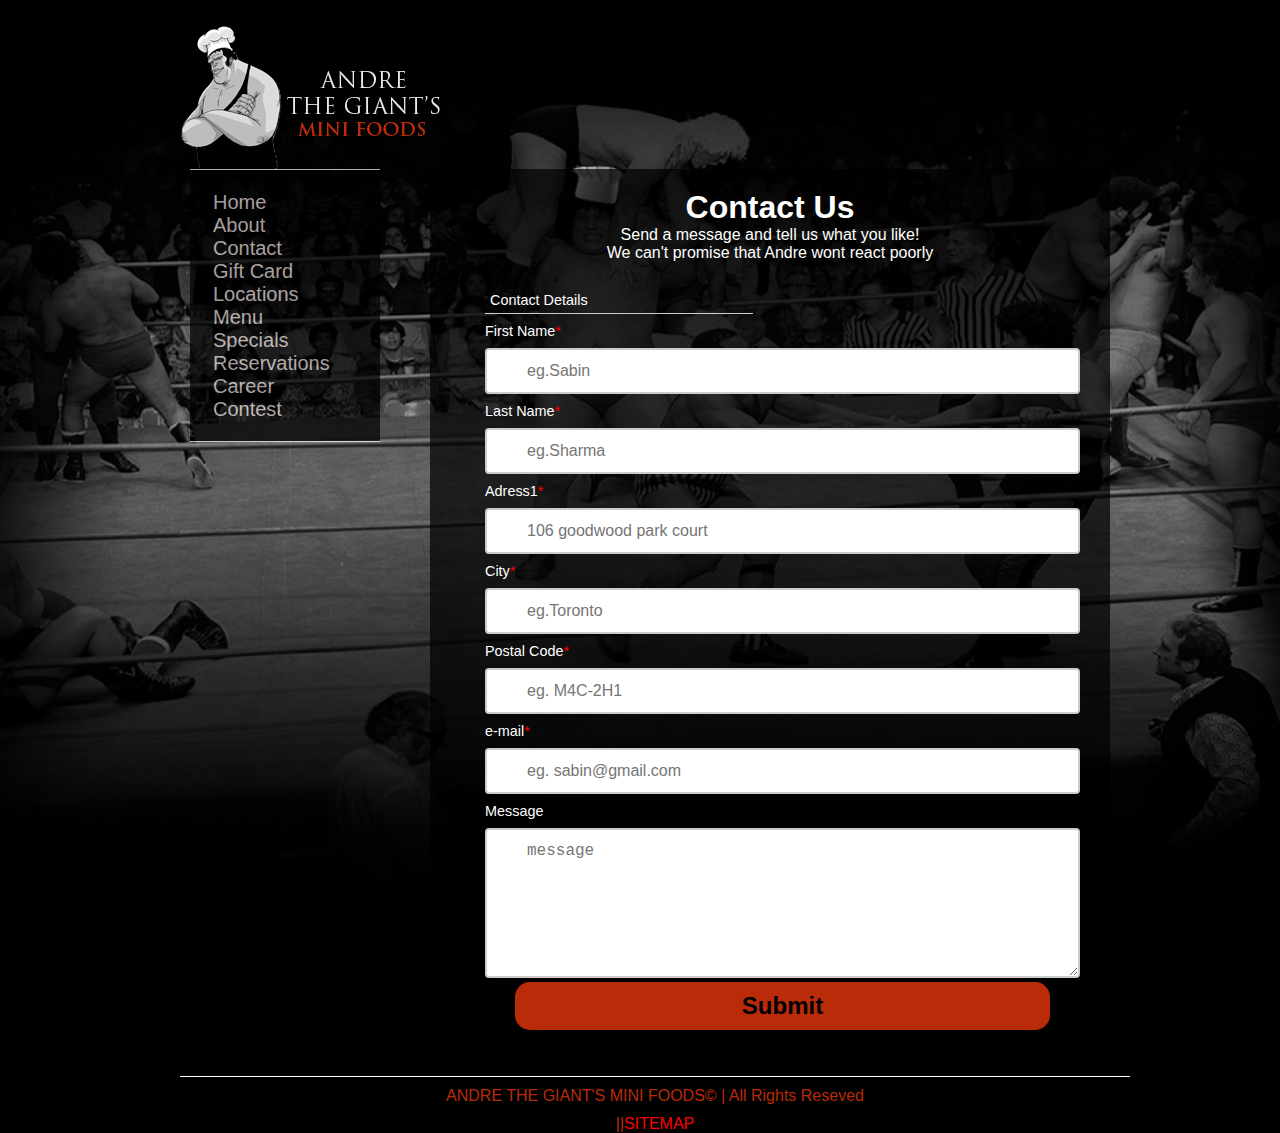
<file: Restaurant/contact.html>
<!DOCTYPE html>
<html lang="en">
<head>
	<meta charset="utf-8">
	<title>ANDRE THE GIANT'S MINI FOODS</title>
	<link rel="shortcut icon" type="favicon.ico" href="images/favicon.ico" />	
	<link rel="stylesheet" type="text/css" href="stylesheet/master_stylesheet.css" />
    <link rel="stylesheet" type="text/css" href="stylesheet/contact.css" />
	<script src="script/jquery-1.12.4.js" type="text/javascript"></script>
    <script src="script/contact.js"></script>
</head>
<body>
<div class="wrapper">
<header>
	<img src="images/logo.png" id="logo" alt="andre the giant's mini foods logo" />
	<h1 class="hidden">Andre the Giant's Mini Foods</h1>
</header>
<main id="main">
	
	<h1>Contact Us</h1>
	<p> Send a message and tell us what you like!</p><p> We can't promise that Andre wont react poorly</p>
<div id="contact_info">
             
            <form id="contact_form" action="#">
                <span class="sender_reciepient_info">Contact Details</span>
                <div class="form_element_wrapper">
                    <div class="contact_form_label"><label for="fname">First Name<span class="star">*</span></label></div>
                    <div class="form_input"><input type="text" id="fname" name="fname" class="mycontactinput" placeholder="eg.Sabin"></div>
                </div>
                <div class="form_element_wrapper">
                    <div class="contact_form_label"><label for="lname">Last Name<span class="star">*</span></label></div>
                    <div class="form_input"><input type="text" id="lname" name="lname" class="mycontactinput" placeholder="eg.Sharma"></div>
                </div>
                <div class="form_element_wrapper">
                    <div class="contact_form_label"><label for="address1">Adress1<span class="star">*</span></label></div>
                    <div class="form_input"><input type="text" id="address1" name="address1" class="mycontactinput" placeholder="106 goodwood park court"></div>
                </div>
                <div class="form_element_wrapper">
                    <div class="contact_form_label"><label for="city">City<span class="star">*</span></label></div>
                    <div class="form_input"><input type="text" id="city" name="city" class="mycontactinput" placeholder="eg.Toronto"></div>
               </div>
                
                
                <div class="form_element_wrapper">
                    <div class="contact_form_label"><label for="PCode">Postal Code<span class="star">*</span></label></div>
                    <div class="form_input"><input type="text" id="PCode" name="PCode" class="mycontactinput" placeholder="eg. M4C-2H1" ></div>
                </div>
                
                <div class="form_element_wrapper">
                    <div class="contact_form_label"><label for="mail">e-mail<span class="star">*</span></label></div>
                    <div class="form_input"><input type="email" id="mail" name="mail" class="mycontactinput" placeholder="eg. sabin@gmail.com"></div>
                </div>
                
                <div class="form_element_wrapper">
                    <div class="contact_form_label"><label for="msg">Message</label></div>
                    <div class="form_input"><textarea id ="msg" name="msg" class="mycontactinput" placeholder="message" placeholder="eg. Happy Birthday"></textarea></div>
                </div>
               
                <input type="submit" value="Submit" id="mysubmit" class="button" name="mysubmit">
             
            </form>        
         </div>
	
</main>
<aside id="sidebar">
	<div class="block">
		<nav class="list-block">
        <h2 class="hidden">Main Menu</h2>
			<ul>            
				<li><a href="index.html">Home</a></li>
				<li><a href="about_us.html">About</a></li>
				<li><a href="contact.html">Contact</a></li>
				<li><a href="giftcard.html">Gift Card</a></li>
				<li><a href="locations.html">Locations</a></li>
				<li><a href="menu.html">Menu</a></li>
				<li><a href="specials.html">Specials</a></li>
				<li><a href="reservations.html">Reservations</a></li>
				<li><a href="carrer.html">Career</a></li>
				<li><a href="contest.html">Contest</a></li>
			</ul>
		</nav>
	</div>
</aside>
<footer>
<p> ANDRE THE GIANT'S MINI FOODS&copy;   |       All Rights Reseved </p><p>||<a href="sitemap.html">SITEMAP</a></p>
</footer>
</div>
</body>
</html>
</file>
<file: Restaurant/stylesheet/master_stylesheet.css>
/* 1.DEFAULT OVERRIDES */
html {
  box-sizing:border-box;
  background: url("../images/background.png") no-repeat center center fixed;
  -webkit-background-size: cover;
  -moz-background-size: cover;
  background-size: cover;
  background-color: black;
  font-family:Arial,Helvetica,sans-serif;
  color: white;
}

*,*:before,*:after {
  box-sizing:inherit;
}

body{
	margin: 0;
}

p a{
	color: red;
	text-decoration: none;

}
.wrapper{
  width:980px;
  margin:0 auto;
}

h2, p{
	margin: 0;
}

h1, h2{
	margin: 0 auto;
    text-align: center;
}
/* Multiple Uses */

.hidden {
  position:absolute;
  left:-10000px;
}

/* Layout */
#logo {
	padding-top: 26px;
	padding-left: 31px;
	bottom: 0;
	vertical-align: bottom;
}

#main{
	float: right;
	width: 680px;
	display: block;
	height: auto;
	margin: 0 20px 1em 0;
	padding: 20px;
	background: rgba(0,0,0,0.7);

}

#sidebar{
	float: left;
}

#main. #sidebar {
	display: inline-block;
	vertical-align: top;
}


/*Navigation */

.list-block {
	position: relative;
	list-style-type: none;
	width: 190px;
	height: 273px;
	margin: 0 0 0 40px;
    padding: 15px 23px;
	background-color:black;
	opacity: 0.7;
	border-top: 1.5px solid white;
	border-bottom: 1.5px solid white;
}

.list-block li {
	text-decoration: none;
	display: block;
	text-decoration: none;
	padding:0;
}

.list-block li a{
	color:#e4dddb;
	text-decoration: none;
	font-size: 20px;
}

.list-block ul{
	position: absolute;
	top: 50%;
    transform: translateY(-50%);
	padding: 0;
	margin: 0 auto;
}

.list-block li a:hover{
	color:#ba2b09;
}

.list-block a:active{
	color:#ba2b09;
}

/*Footer */

footer{
	clear:both;
	position: relative;
	margin-left: 30px;

	clear:both;
	border-top: 1px solid white;
	text-align: center;
	color: #ba2b09;
}

footer p{
	margin-top: 10px;
}
</file>
<file: Restaurant/stylesheet/contact.css>
/*Sabin CSS PART*/
/*css for the large picture of the card*/
p{
	text-align: center;
}

#my_giftcard{
    width:50%;
    height: 12rem;
    margin: 2rem 25%;
    border:2px solid #1c1919;
    color:#1c1919;
    display: inline-block;
    position: relative;
    
}

#tab_warpper{
    width: 100%;
    margin:0;
    padding:0;
/*    border:1px solid red;*/
    display: block;
    float:left;
}

#card_design{
    width:100%;
    height: 12rem;
    margin:0;
    padding: 0;
    overflow: hidden;
    
}

#denomination{
    width:26%;
    height: 4rem;
/*    border:1px dashed #1c1c11;*/
    padding: 0;
    margin: 0;
    position: absolute;
    top:0;
    right: 0;
    text-align: center;
    clear: both;
    display:inline-block;
    float: right;
    font-family: 'Open Sans', Arial, Helvetica, sans-serif;
    font-size: 2.9rem;
    color: #fff;
    line-height: 4rem;
    background: #000;
    opacity: .5;
}

#card_resturant_name{
    width:100%;
    margin:.5rem 0;
    padding:0;
    position: absolute;
    top:32%;
    right: 0;
/*    border:1px dotted cyan;*/
    display: inline-block;
    float: left;
    font-family: 'Open Sans', Arial, Helvetica, sans-serif;
    font-size: 1.5rem;
    text-align: center;
    
}

#outer_wrapper{
    width:100%;
    padding: 0;
    height: auto;
    margin: .5rem 0 0 0;
/*    border:1px solid cyan;*/
    float: left;
    position: relative;
}

#previous{
    width:20px;
    height: 20px;
    float:left;
    margin:0;
    padding:0;
    position: absolute;
    top:40%;
    left:0;
    color: orange;
    border:1px solid orange;
    border-radius: 50%;
    text-align: center;
    vertical-align: middle;
    line-height: 20px;
    background: #000;
    cursor: pointer;
    cursor: hand;
/*    opacity: .5;*/
}

#next{
    width:20px;
    height: 20px;
    float:right;
    margin:0;
    padding:0;
    position: absolute;
    top: 40%;
    right:0;
    color: orange;
    border:1px solid orange;
    border-radius: 50%;
    text-align: center;
    line-height: 20px;
    cursor: pointer;
    cursor: hand;
}

.gift_card_main_wrapper{
    width:71.5%;
    height:150px;
    padding: 0;
    margin: 0 auto;
    
    overflow:hidden;
}

.gift_card_wrapper{
    width:200px;
    height:150px;
    padding:0;
    float: left;
    border: 1px solid orange;
    overflow: hidden;
}

.gift_card_wrapper>img{
    width: 200px;
    height: 150px;
    
}

.gift_card_wrapper:nth-child(-n+3){
    margin: 0 5% 0 0;
}


#personalize_wrapper{
    width:100%;
    height:200px;
    margin:0;
    padding:0;
    float:left;
    border:1px dashed #fff;
    position: relative;
}


#header{
    width:50%;
    margin:0;
    padding: 0;
    text-align: left;
    color:#ccc;
/*    float: left;*/
    border-bottom:1px solid #64625f;
    font-size:1.2rem;
    position: absolute;
    top:5px;
    left:0;
}

#personalize_wrapper ol{
    display: block;
/*    float: left;*/
    position: absolute;
    top:15px;
    left:0;
/*    border:1px dotted cyan;*/
    padding: 0;
    margin: 20px;
    width:50%
}

#personalize_wrapper ol>li{
    padding: 5px;
    font-family: Arial,sans-serif;
    font-size:.9rem;
    color:dimgray;
}

h2{
    display: inline-block;
    width:100%;
}

#image_preview{
    width:306px;
    height:170px;
    padding:0;
    margin:0;
    overflow:hidden;
/*    border: 1px solid red;*/
    position: absolute;
    top:.9rem;
    right:15px;
}

#file_upload_fake_button{
    width:100px;
    padding: 5px;
    margin:0px  0 5px 0;
    color: dimgrey;
    font-family: Arial,sans-serif;
    font-size: .7rem;
    border:1px solid #64625f;
    position:absolute;
    top:160px;
    left:10px;
    text-align: center;
    border-radius: 10px;
}

#file_upload_button{
    opacity: 0;
    position: absolute;
    top:0;
    left:0;
    width:75px;
    cursor: pointer;
    cursor: hand;
}

#file_upload_fake_button:hover{
    background: #007fff;
    cursor: pointer;
    cursor: hand;
    border:2px solid #9ec7ef;
}

.line{
    width:100%;
    border-bottom: 1px solid #ccc;
    border-bottom-style: dotted;
    height: 1px;
    margin:5px 0;
    padding: 0;
    display: block;
    float: left;
}

#form_wrapper{
    width:100%;
    height: auto;
    margin:0;
    padding: 0;
/*    border:1px dotted #fff;*/
    display: block;
    float: left;
    
}

.select_value_info{
    width:81%;
    display: block;
    margin:5px 0 15px 5px;
    padding: 0;
    color: dimgray;
    font-family: Arial,sans-serif;
    font-size:1rem;
    text-transform: uppercase;
    border-bottom: 1px solid #ccc;
    border-bottom-style: dotted;
}

#delivery_info{
    width:50%;
/*    height:150px;*/
    border-left:1px solid orange;
    float: right;
    text-align: center;
}

#giftamt_form{
    width:50%;
    float: left;
/*    border:1px solid cyan;*/
    margin:0;
    padding: 5px; 
}

.form_element{
    width: 100%;
    margin:0 0 5px 5px;
    padding: 0;
    display: block;
    clear: both;
    color: dimgray;
    float: left;
}

.star{
    color: red;
}

label{
    font-family: Arial,sans-serif;
    font-size:.9rem;
}

#quantity{
    padding: 5px;
    border: 1px solid #ccc;
    border-radius: 4px;
    width:15%;
}

#amount,.amount_denomination{
    padding: 5px;
    margin:0;
    border: 1px solid #ccc;
    border-radius: 4px;
    width:15%;
    display: block;
    float: left;
}

.amount_denomination{
    background: none;
    margin:0 0 0 15px !important; 
    text-align: center;
    color: dimgray;
}

#amount{
    text-align: center; 
}

#info_to_user{
    width: 100%;
    margin:0;
    display: block;
    float: left;
    border:1px solid #fff;
}

#info_to_user>ul{
    margin:0;
    padding:10px 10px 5px 18px;
    color: dimgray;
    font-family: Arial,sans-serif;
    font-size:.7rem;
}

#info_to_user>ul>li{
    padding :0 0 5px 0;
}

.myinput{
    width:90%;
    padding:5px;
    margin:0;
    border-radius: 5px;
}

.form_label{
    width:90%;
    padding:5px;
    margin-bottom:0;
}

.button{
	display:block;
    width: 90%;
    background-color:  #ba2b09;
    color: #000;
    padding: 10px 5px;
	border: none;
    border-radius: 10px;
    cursor: pointer;
    font-family: Arial,sans-serif;
    font-size: 1.5rem;
    font-weight: 700;
    border-radius:15px;
	margin: 0 auto;
}

.button:hover {
    background-color: red;
}



.form_label{
    width:100%;
    float:left;
/*    border: 1px solid green;*/
    text-align: left !important;
    padding-left: 20px;
}

#msg{
    height: 150px;
}

#shopping_cart_wrapper{
    width:100%;
    display: none;
    float:left;
    margin:10px 0;
    padding:0px;
}

.sender_reciepient_info{
    width: 45%;
    display: block;
    text-align: left;
    padding: 5px;
    font-family: Arial,sans-serif;
    font-size:.9rem;
    border-bottom: 1px solid #ccc;
    margin-top: 10px;
}

#shoping_cart_info{
    display: block;
    margin: 0;
    background-color: aqua;
    height: 30px;
    line-height: 30px;
    padding-left: 5px;
    color:#000;
    float: left;
    width: 100%;
}

#gift_purchased{
    display: block;
    float: left;
    width: 100%;
    padding:0 0 10px 25px; ;
}

#cart_table{
    display: block;
    width:100%;
    float:left;
    margin:0;
    padding:0;
    border-collapse: collapse;
}


#rname_width{
    width:60%;
}


.qty{
    text-align: center;
}



#cart_table,#cart_table th,#cart_table td{
    border:1px solid cyan;
}

#cart_table th,#cart_table td{
    padding: 5px;
}

#check_out{
    width: 97%;
    text-align: center;
    float:left;
    margin:10px 5px 0px 5px;
    padding: 10px;;
    color: #000;
    background-color: aquamarine;
    font-family: Arial,sans-serif;
    font-size: 1.5rem;
    font-weight: 700;
    border-radius:15px;
    cursor: pointer;
    cursor: hand;
        
}

#check_out:hover{
    background-color: aqua
}

.mark_red{
    background-color: darkred;
}

check_out_section_wrapper{
    display: block;
    width:100%;
    float:left;
    margin:0;
    padding: 0;
}

#check_out_section{
    display: block;
    width:100%;
    float:left;
    margin:0;
    padding:10px 10px;
    border-bottom: 1px solid cyan;
}

.dspImage{
    display: block;
    width:30%;
    height:150px;
/*    border: 1px solid cyan;*/
    overflow: hidden;
    float: left;
    margin:0;
    padding: 0;
}

.dspImage>img{
    width:200px;
    height:150px;
}

.dspInfo{
    width:450px;
    display: block;
    float:right;
    margin-left:10px;
    padding: 0;
    
}

.info_title{
    display: block;
    float: left;
    width:35%;
    margin: 0;
    padding:4px
}



.infor{
    display: block;
    float: right;
    width:65%;
    padding: 4px;
    margin: 0;
}

#contact_form{
    width:100%;
   float:left;*/
    border:1px solid cyan;
    padding:15px 10px 10px 35px;
    margin:0;
    background-color:
}

#contact_info{
    display: block;
    padding:0;
    width:100%;
    float: left;
    margin:0;
}

.contact_form_label{
    width:90%;
    padding:8px 0;
    margin-bottom:0;
}


.mycontactinput{
    width: 100%;
    box-sizing: border-box;
    border: 2px solid #ccc;
    border-radius: 4px;
    font-size: 16px;
    background-color: white;
    padding: 12px 20px 12px 40px;
    -webkit-transition: width 0.4s ease-in-out;
    transition: width 0.4s ease-in-out;
 
}

.mycontactinput:focus {
    width: 50%;
}
</file>
